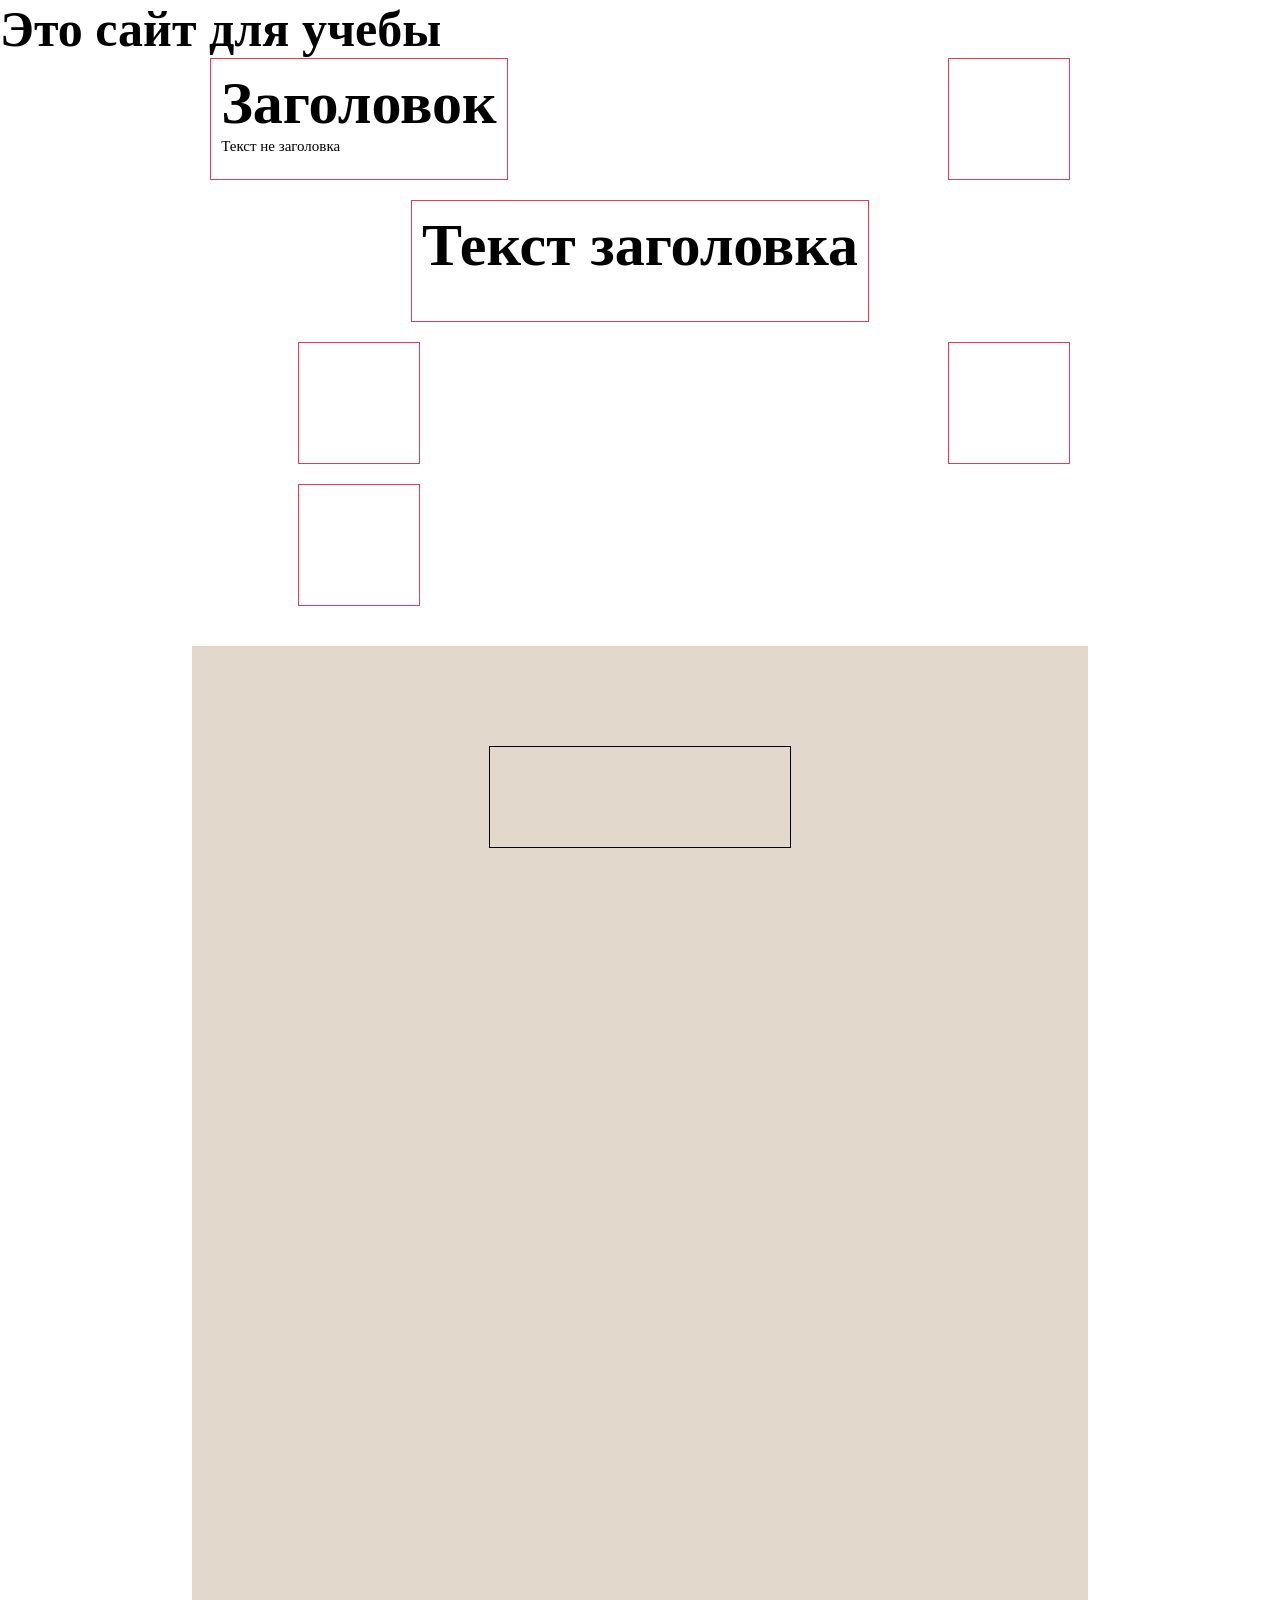
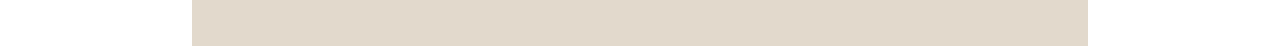
<file: index.html>
<!DOCTYPE html>
<html lang="en">
<head>
    <meta charset="UTF-8">
    <meta name="viewport" content="width=device-width, initial-scale=1.0">
    <title>best site</title>

    <link rel="stylesheet" href="style.css">

</head>
<body>
    <h1 class="sait">Это сайт для учебы</h1>

    <div class="content">

        <div class="product">
            <h1>Заголовок</h1>
            <p>Текст не заголовка</p>
        </div>
        <div class="product"></div>
        <div class="product prod3"><h1>Текст заголовка</h1></div>
        <div class="product "></div>
        <div class="product"></div>
        <div class="product"></div>

    </div>

    <section>
        <div class="sec-2">
            <div class="item"></div>
        </div>
    </section>

</body>
</html>
</file>
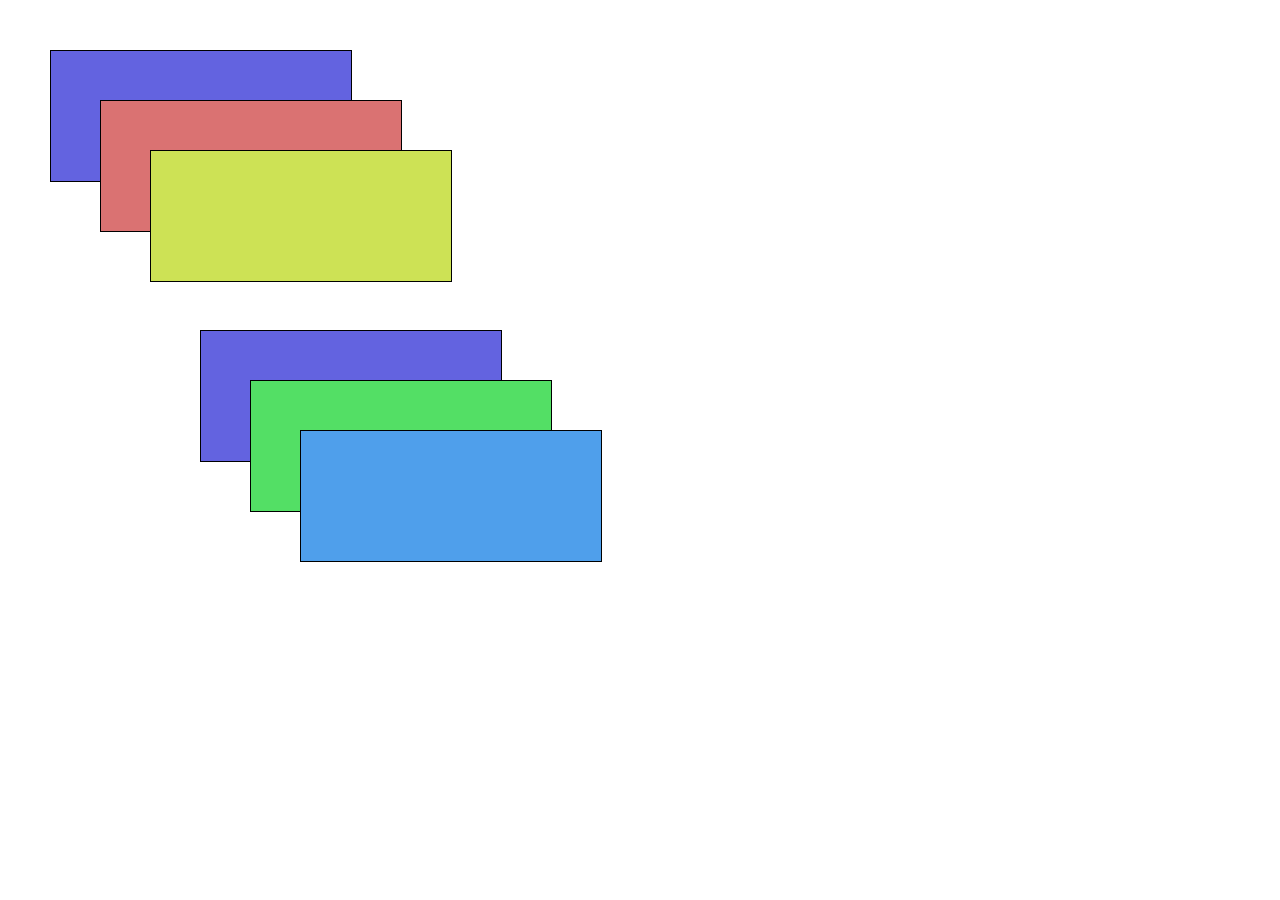
<file: position_test/index.html>
<!DOCTYPE html>
<html lang="en">
<head>
    <meta charset="UTF-8">
    <meta name="viewport" content="width=device-width, initial-scale=1.0">
    <title>Position Testing</title>

    <link rel="stylesheet" href="style.css">
</head>
<body>
    <!-- первый элемент с глобальным позиционированием -->
    <div class="content1">
        <div class="element elem_1"></div>
        <div class="element elem_2"></div>
        <div class="element elem_3"></div>

        <!-- искуственнный пробел -->
        <div class="probel"></div>
    </div>

    <!-- Второй элемент -->
    <div class="content2">
        <div class="element elem_4"></div>
        <div class="element elem_5"></div>
        <div class="element elem_6"></div>
    </div>

</body>
</html>
</file>
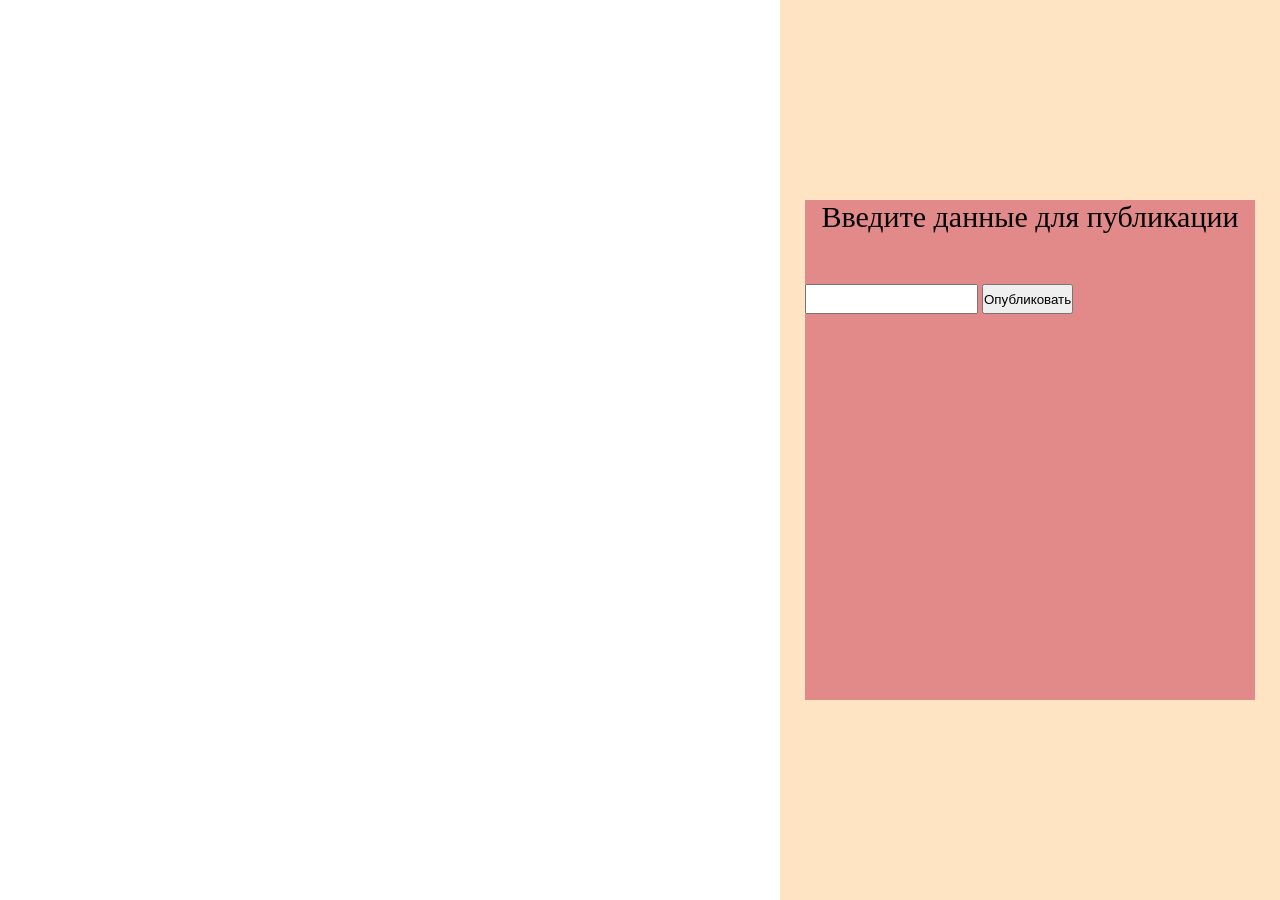
<file: js/create_mark/index.html>
<!DOCTYPE html>
<html lang="ru">
<head>
    <meta charset="UTF-8">
    <meta name="viewport" content="width=device-width, initial-scale=1.0">
    <title>Записи</title>
    <link rel="stylesheet" href="style.css">
    <script src="./app.js" defer></script>
</head>
<body>
    
    <div class="content">
        <div class="marks">

        </div>


        <div class="input-area">
            <div class="input-block">

                <div class="title">Введите данные для публикации</div>
                <input class="input-text" type="text">
                <button class="button">Опубликовать</button>

            </div>
        </div>
    </div>

</body>
</html>
</file>
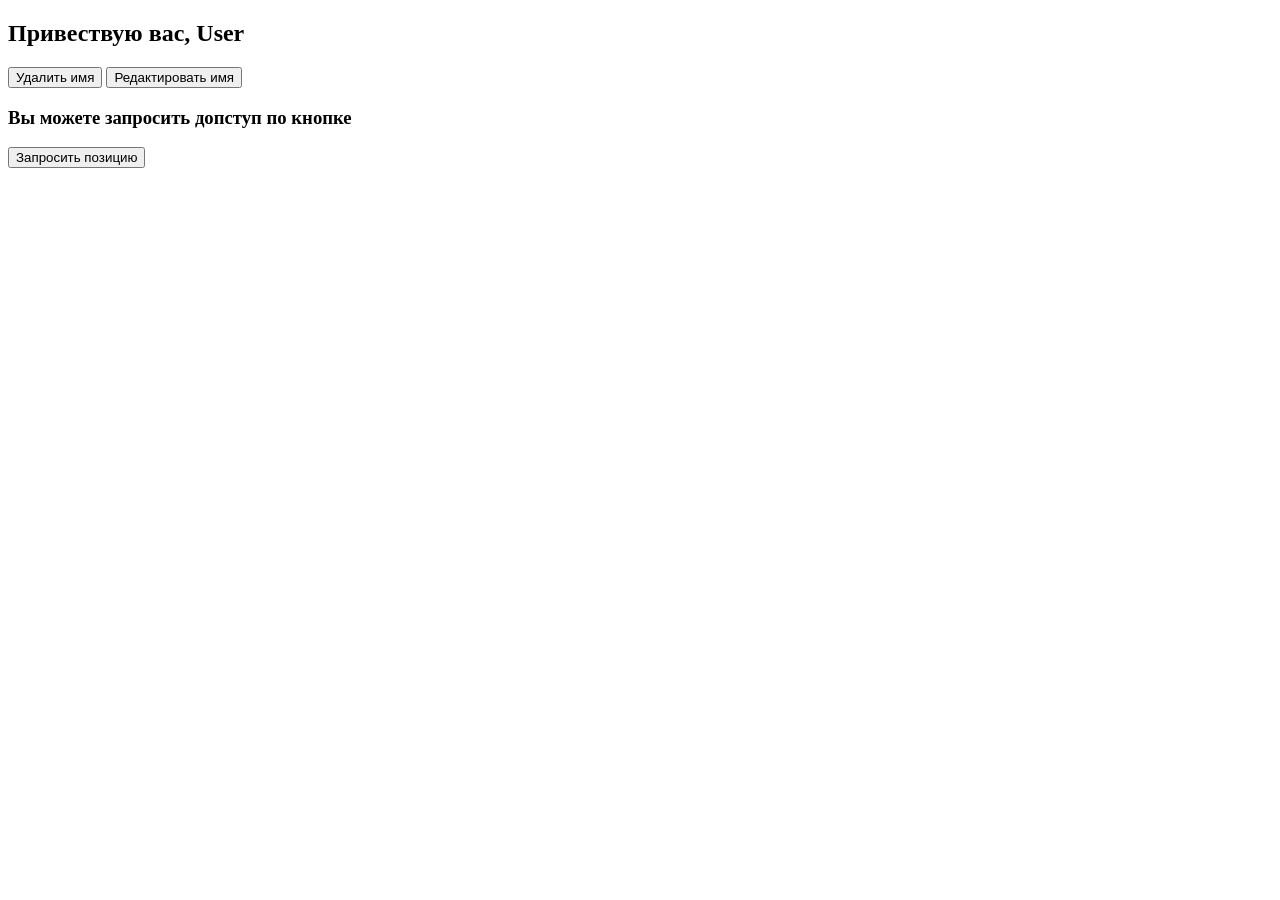
<file: js/Dom_test/index.html>
<!DOCTYPE html>
<html lang="ru">
<head>
    <meta charset="UTF-8">
    <meta name="viewport" content="width=device-width, initial-scale=1.0">
    <title>Document</title>
    <link rel="stylesheet" href="style.css">
    <script src="./script.js" defer></script>
</head>
<body>
    <h2>Привествую вас, <span id="user_write">User</span></h2>

    <button id="del_name">Удалить имя</button>
    <button id="edit_name">Редактировать имя</button>

    <div id="zapros" class="show-block">
        <h3>Вы можете запросить допступ по кнопке</h3>
        <button id="get-geo">Запросить позицию</button>
    </div>

    <div id="posit" class="hide-block">
        <p>Ваша Широта - <span id="latitude"></span></p>
        <p>Ваша Долгота - <span id="longitude"></span></p>
    </div>

</body>
</html>
</file>
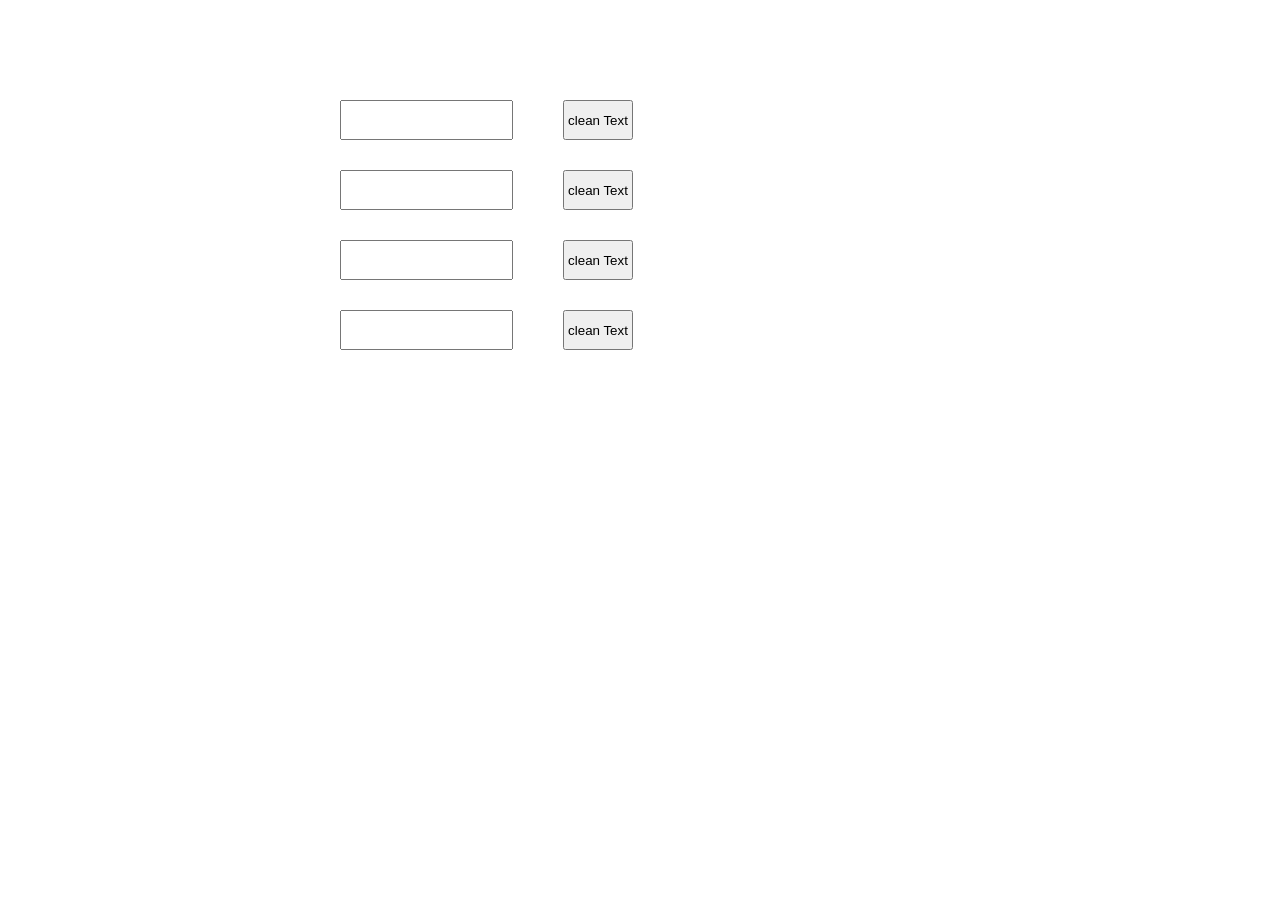
<file: js/forms/index.html>
<!DOCTYPE html>
<html lang="ru">
<head>
    <meta charset="UTF-8">
    <meta name="viewport" content="width=device-width, initial-scale=1.0">
    <title>Js Tests</title>


    <link rel="stylesheet" href="style.css">
    <script src="./script.js" defer></script>
</head>
<body>
    
    <div class="content">
        <div class="box-forms">
            <input type="text" class="input">
            <button class="button">clean Text</button>
        </div>
        <div class="box-forms">
            <input type="text" class="input">
            <button class="button">clean Text</button>
        </div>
        <div class="box-forms">
            <input type="text" class="input">
            <button class="button">clean Text</button>
        </div>
        <div class="box-forms">
            <input type="text" class="input">
            <button class="button">clean Text</button>
        </div>
    </div>

</body>
</html>
</file>
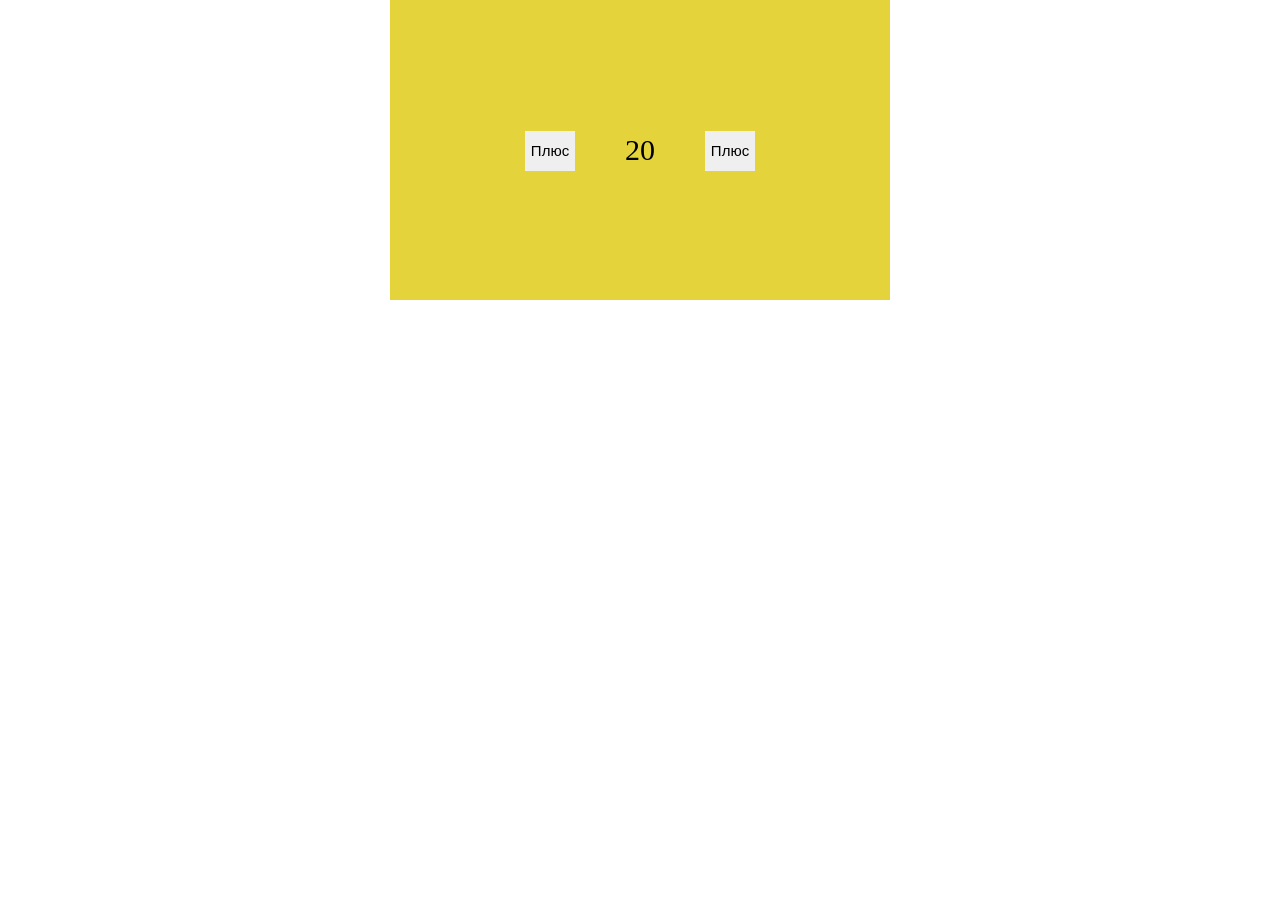
<file: js/счетчик/index.html>
<!DOCTYPE html>
<html lang="en">
<head>
    <meta charset="UTF-8">
    <meta name="viewport" content="width=device-width, initial-scale=1.0">
    <title>Счетчик</title>
    <link rel="stylesheet" href="style.css">
    <script src="./app.js" defer></script>
</head>
<body>
    <div class="content">

        <div class="elems">
            <div class="minus"><button>Плюс</button></div>

            <div class="schet"><p>20</p></div>

            <div class="plus"><button>Плюс</button></div>
        </div>
    </div>
</body>
</html>
</file>
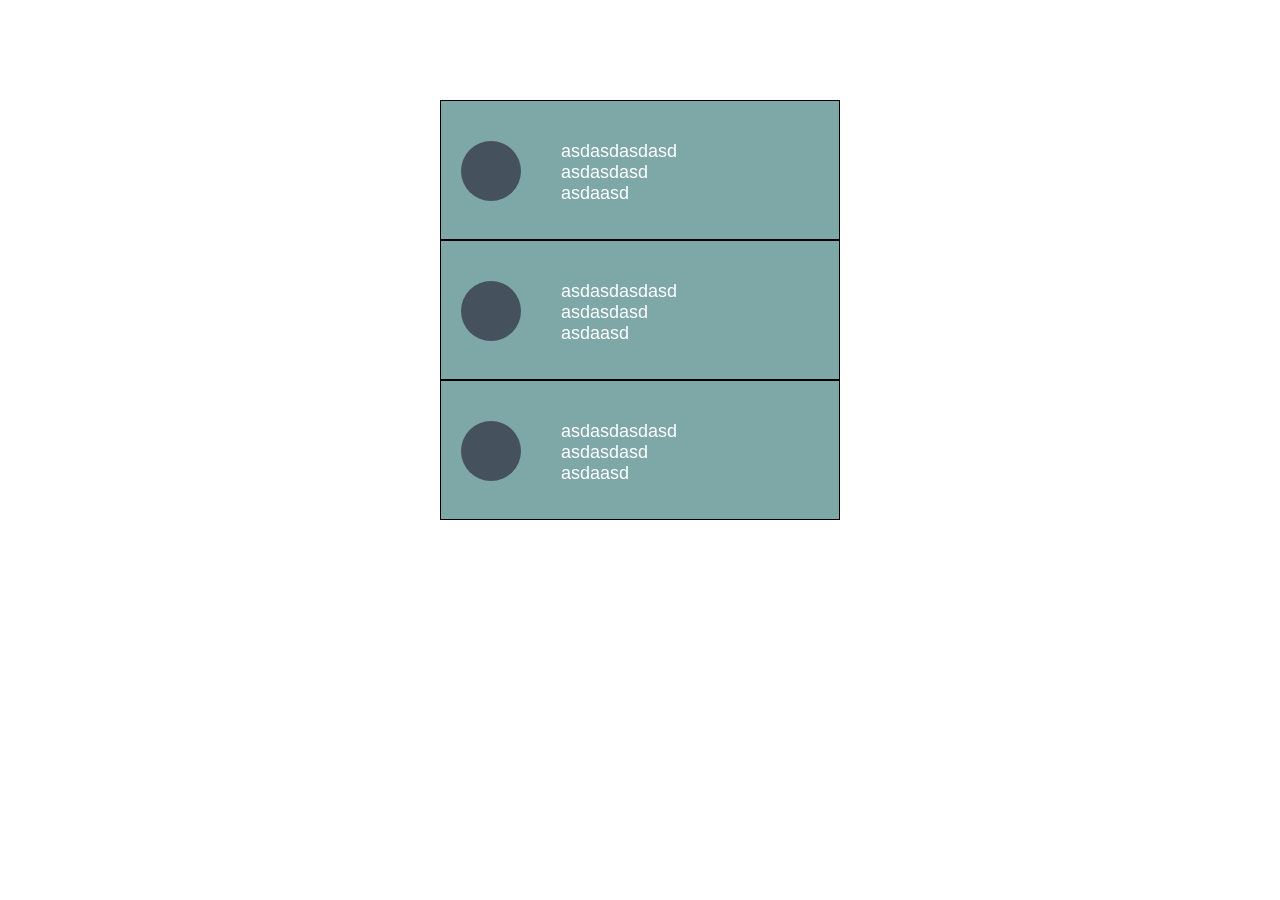
<file: js/Тест display/index.html>
<!DOCTYPE html>
<html lang="ru">
<head>
    <meta charset="UTF-8">
    <meta name="viewport" content="width=device-width, initial-scale=1.0">
    <title>Flex</title>
    <link rel="stylesheet" href="style.css">
</head>
<body>

    <div class="container">

        <div class="block">
            <div class="vizible">

                <div class="vizible__icblock">
                    <div class="vizible__icon"></div>
                </div>

                <div class="vizible__text">
                    <p>asdasdasdasd</p>
                    <p>asdasdasd</p>
                    <p>asdaasd</p>
                </div>
            </div>

            <div class="hidden">
                <div class="hidBlock"></div>
                <div class="hidBlock"></div>
                <div class="hidBlock"></div>
            </div>
        </div>

        <div class="block">
            <div class="vizible">

                <div class="vizible__icblock">
                    <div class="vizible__icon"></div>
                </div>

                <div class="vizible__text">
                    <p>asdasdasdasd</p>
                    <p>asdasdasd</p>
                    <p>asdaasd</p>
                </div>
            </div>

            <div class="hidden">
                <div class="hidBlock"></div>
                <div class="hidBlock"></div>
                <div class="hidBlock"></div>
            </div>
        </div>

        <div class="block">
            <div class="vizible">
                <div class="vizible__icon"></div>
                <div class="vizible__text">
                    <p>asdasdasdasd</p>
                    <p>asdasdasd</p>
                    <p>asdaasd</p>
                </div>
            </div>

            <div class="hidden">
                <div class="hidBlock"></div>
                <div class="hidBlock"></div>
                <div class="hidBlock"></div>
            </div>
        </div>

    </div>
</body>
</html>
</file>
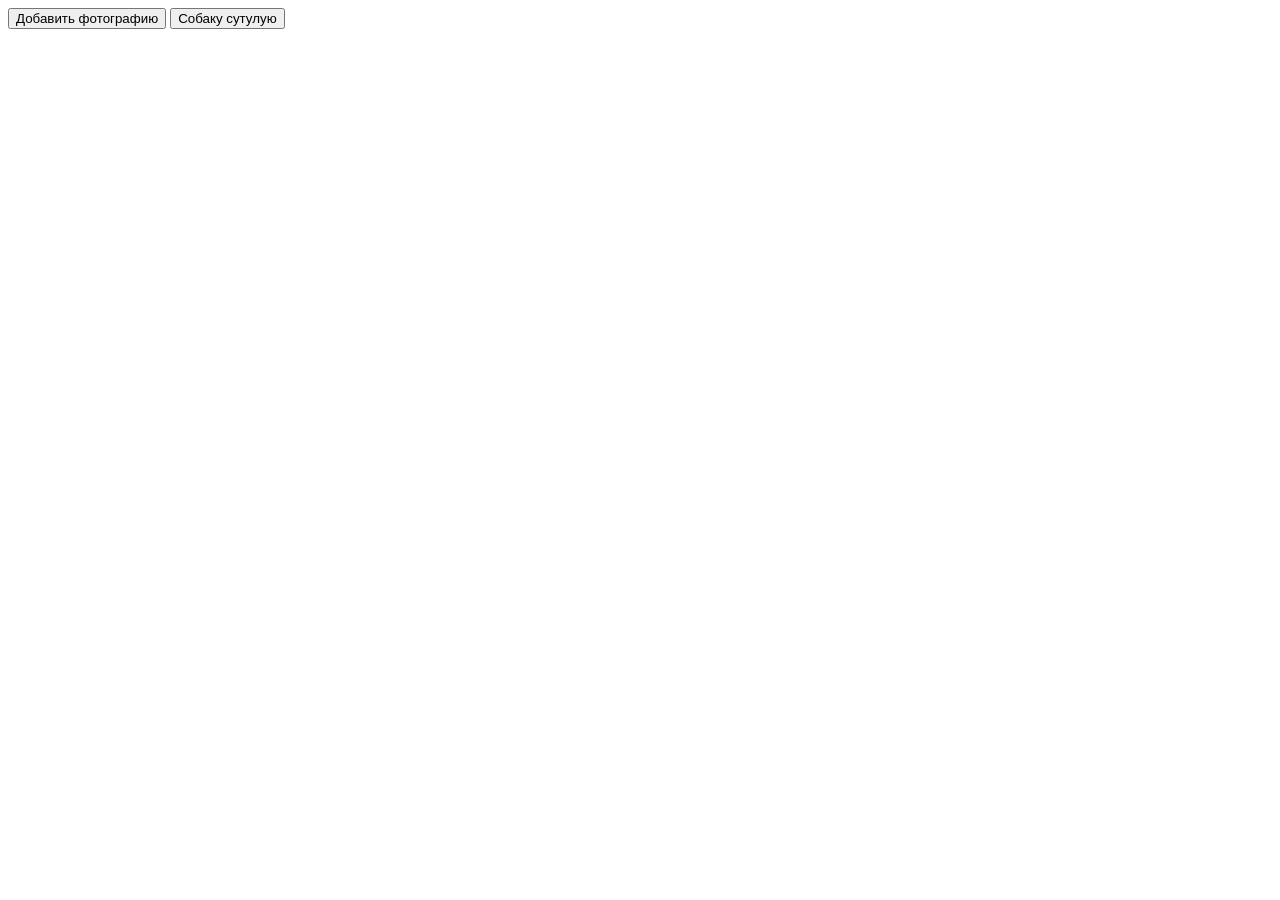
<file: js/шаблонизация/index.html>
<!DOCTYPE html>
<html lang="ru">
<head>
    <meta charset="UTF-8">
    <meta name="viewport" content="width=device-width, initial-scale=1.0">
    <title>Шаблонизация</title>
    <link rel="stylesheet" href="style.css">
    <script src="./script.js" defer></script>
    <script src="./data.js"></script>
</head>
<body>

    <div class="content">
        <!-- <div class="block">
            <div class="image"><img src="" alt=""></div>

            <div class="text">asdasd</div>
        </div> --> 
    </div>

    <button class="add-button">Добавить фотографию</button>
    <button class="add-dog">Собаку сутулую</button>
</body>
</html>
</file>
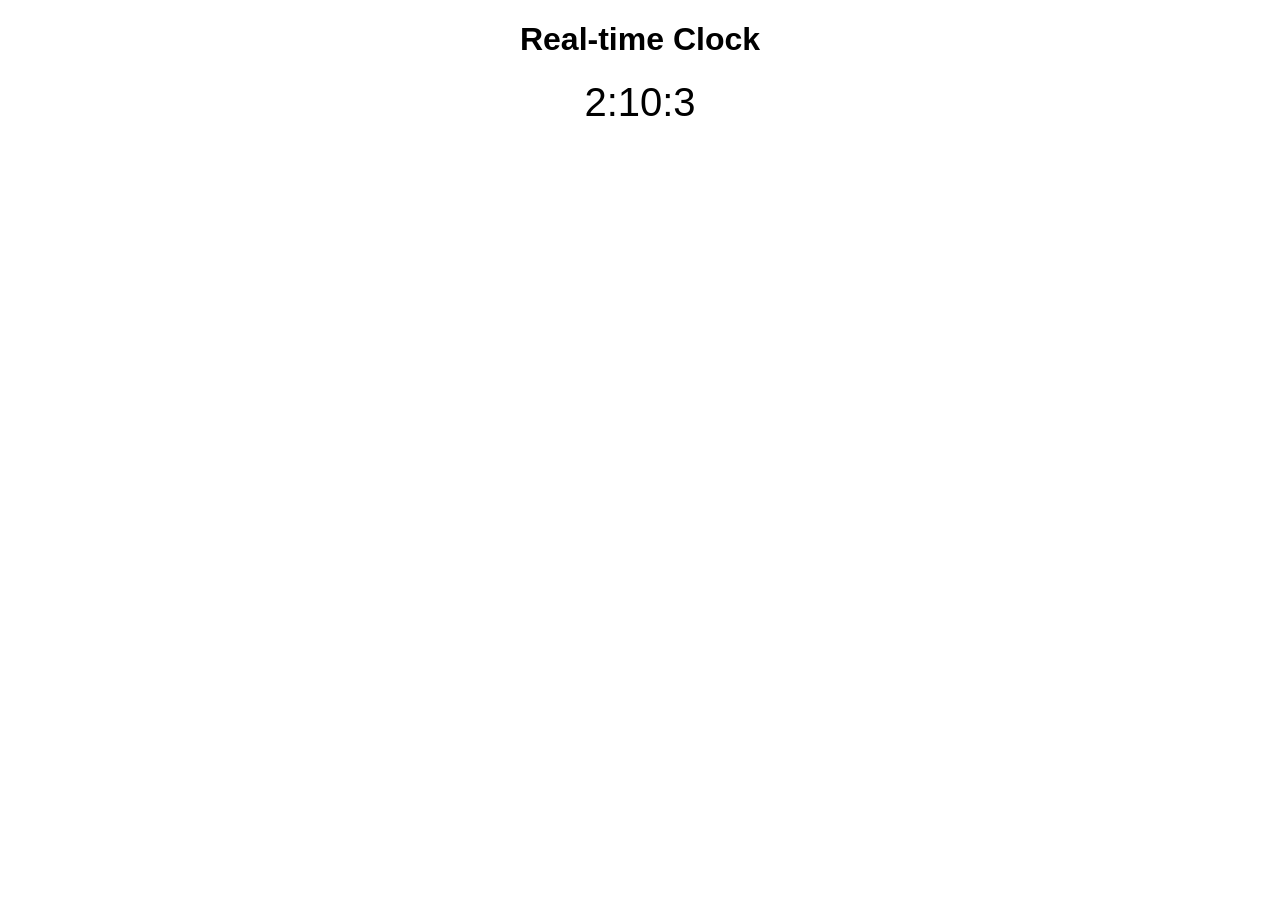
<file: js/clock.html>
<!DOCTYPE html>
<html>
  <head>
    <meta charset="utf-8">
    <title>Real-time Clock</title>
    <style>
      body {
        font-family: Arial, sans-serif;
        text-align: center;
      }
      
      #clock {
        font-size: 40px;
        margin: 0 auto;
        width: 50%;
      }
    </style>
  </head>
  
  <body>
    <h1>Real-time Clock</h1>
    
    <div id="clock"></div>
    
    <script>
      function updateClock() {
        var d = new Date();
        var h = d.getHours();
        var m = d.getMinutes();
        var s = d.getSeconds();
        
        // add a ':' after every second digit
        m = (m < 10) + m;
        s = (s < 10) + s;

        document.getElementById('clock').innerHTML = h + ':' + m + ':' + s;
      
        setTimeout(updateClock, 1000);
      }
      updateClock();
    </script>
  </body>
</html>
</file>
<file: style.css>
* {
  margin: 0px;
  padding: 0;
}

html {
  font-size: 30px;
}

html p {
  font-size: 0.5rem;
}

.sait {
  font-size: 50px;
}

.content {
  display: grid;
  justify-items: center;
  gap: 20px;
  margin: auto;
}

.product {
  border: 1px solid rgb(228, 60, 88);
  height: 100px;
  width: auto;
  padding: 10px;
  min-width: 100px;
}

.prod3 {
  grid-column: 1/3;
}

.sec-2 {
  background-color: rgb(226, 217, 204);
  margin: 40px auto 0px;
  height: 100vh;
  width: 70vw;
  display: flex;
  justify-content: center;
  padding-top: 100px;
}
.sec-2 .item {
  width: 300px;
  height: 100px;
  border: 1px solid #000;
  transition: width 1s, border 0.5s;
}
.sec-2 .item:hover {
  width: 100vw;
  border: 5px solid #000;
}

@media (max-width: 1000px) {
  html {
    font-size: 20px;
  }
  .product {
    width: 200px;
    height: 200px;
  }
  .content {
    display: grid;
  }
}/*# sourceMappingURL=style.css.map */
</file>
<file: position_test/style.css>
* {
    margin: 0;
    padding: 0;
}

.content1 {
    margin-top: 50px;
    /* padding-bottom: 250px; */

    position: relative;

    height: 230px;
}

.element {
    width: 300px;
    height: 130px;

    background: rgb(99, 99, 224);
    border: 1px solid #000;

    position: absolute;
}


.elem_1 {

    top: 0px;
    left: 50px;

    position: absolute;
}

.elem_2 {
    background: #da7272;

    top: 50px;
    left: 100px;

    position: absolute;
}

.elem_3 {
    background: #cde255;

    top: 100px;
    left: 150px;

    position: absolute;
}


/* .probel {
    width: auto;
    height: 3px;
    background-color: #000;

    padding-bottom: 200px;
} */


.content2 {
    position: relative;
    margin-top: 50px;
}

.elem_4 {

    top: 0px;
    left: 200px;

    position: absolute;
}

.elem_5 {
    background: #53df65;

    top: 50px;
    left: 250px;

    position: absolute;
}

.elem_6 {
    background: #4f9feb;

    top: 100px;
    left: 300px;

    position: absolute;
}
</file>
<file: js/create_mark/style.css>
* {
    margin: 0;
    padding: 0;

    box-sizing: border-box;
}

.content {
    width: auto;
    min-height: 100vh;

    display: grid;
    grid-template-columns: 1fr, 1fr;
}

.marks {
    width: calc(100vw - 550px);
    grid-column: 1/2;

    display: flex;
    flex-direction: column;
}

.mark {
    padding: 30px 30px;
}

.line {
    margin: 0 auto;
    width: calc(100vw - 650px);
    height: 2px;
    background-color: red;
}

.input-area {
    width: 500px;
    height: 100vh;

    position: fixed;

    top: 0;
    right: 0;
    bottom: 0;

    display: flex;
    
    grid-column: 2/3;
    background-color: bisque;


}

.input-block {
    margin: auto;

    width: 90%;
    height: 500px;

    background-color: rgb(226, 137, 137);
}

.title {
    font-size: 30px;
    text-align: center;

    margin-bottom: 50px;
}

.input-text {
    height: 30px;
}

.button {
    height: 30px;
}
</file>
<file: js/Dom_test/style.css>
.show-block {
    display: block;
}

.hide-block {
    display: none;
}
</file>
<file: js/forms/style.css>
* {
    margin: 0;
    padding: 0;
    box-sizing: border-box;
}

.content {
    width: 600px;
    margin: 100px auto;
}

.box-forms {
    display: flex;
    gap: 50px;
    margin-bottom: 30px;
}

.button {
    width: 70px;
    height: 40px;
}
</file>
<file: js/счетчик/style.css>
* {
    margin: 0;
    padding: 0;

}


.content {
    margin: auto;
    width: 500px;
    height: 300px;
    background-color: rgb(228, 211, 58);
    display: flex;
}

.elems {

    width: 300px;
    height: 150px;

    margin: auto auto;

    display: flex;
    font-size: 30px;
    gap: 50px;
    text-align: center;

    justify-content: center;
    align-items: center;
}

button {
    width: 50px;
    height: 40px;
    border: 0px solid #000;
    font-size: 15px;
}
</file>
<file: js/Тест display/style.css>
* {
  margin: 0;
  padding: 0;
  box-sizing: border-box;
}

body {
  font-family: Arial, Helvetica, sans-serif;
  color: white;
  font-size: 18px;
}

.container {
  width: 400px;
  min-height: 400px;
  background-color: rgb(126, 168, 168);
  margin: 100px auto;
}

.vizible {
  display: flex;
  align-items: center;
  gap: 40px;
  height: 100px;
  margin-bottom: 20px;
  transition: all 0.3s ease;
  position: relative;
}
.vizible__text {
  position: absolute;
  width: 120px;
  top: 20px;
  left: 100px;
}

.block {
  height: 140px;
  padding: 20px;
  border: 1px solid #000;
  transition: all 0.5s ease;
}

.vizible__icon {
  width: 60px;
  height: 60px;
  background-color: rgb(69, 82, 94);
  border-radius: 100%;
  position: absolute;
  top: 20px;
  left: 0;
  transition: all 0.2s ease;
}

.hidden {
  position: relative;
  display: flex;
  flex-direction: column;
  gap: 10px;
  opacity: 0;
  display: none;
  transition: all 0.5s ease;
}

.hidBlock {
  width: 300px;
  height: 60px;
  background: black;
  position: absolute;
  left: calc(50% - 150px);
}

.block:hover .vizible {
  height: 160px;
  gap: 10px;
  align-items: flex-start;
}
.block:hover .vizible__icon {
  left: 150px;
}
.block:hover .vizible__text {
  top: 90px;
  left: calc(50% - 60px);
  text-align: center;
}

.block:hover {
  height: 480px;
}

.block:hover .hidden {
  transition: all 0.2s ease;
  display: flex;
  height: 350px;
  opacity: 0;
  opacity: 1;
}

.block:hover .hidden :nth-child(1) {
  top: 0px;
}

.block:hover .hidden :nth-child(2) {
  top: 90px;
}

.block:hover .hidden :nth-child(3) {
  top: 180px;
}/*# sourceMappingURL=style.css.map */
</file>
<file: js/шаблонизация/style.css>
* {
    box-sizing: border-box;
}

.content {
    display: flex;
    gap: 50px;
    flex-wrap: wrap;
}

.block {
    width: 300px;
    height: auto;

    border: 1px solid #000;
}

.block img {
    max-width: 100%;
}

.text {
    padding: 50px 50px;
}

.dog img {
    height: 300px;
    border-radius: 20px;

    box-shadow: 0 14px 28px rgba(0,0,0,0.25), 0 10px 10px rgba(0,0,0,0.22);
}
</file>
